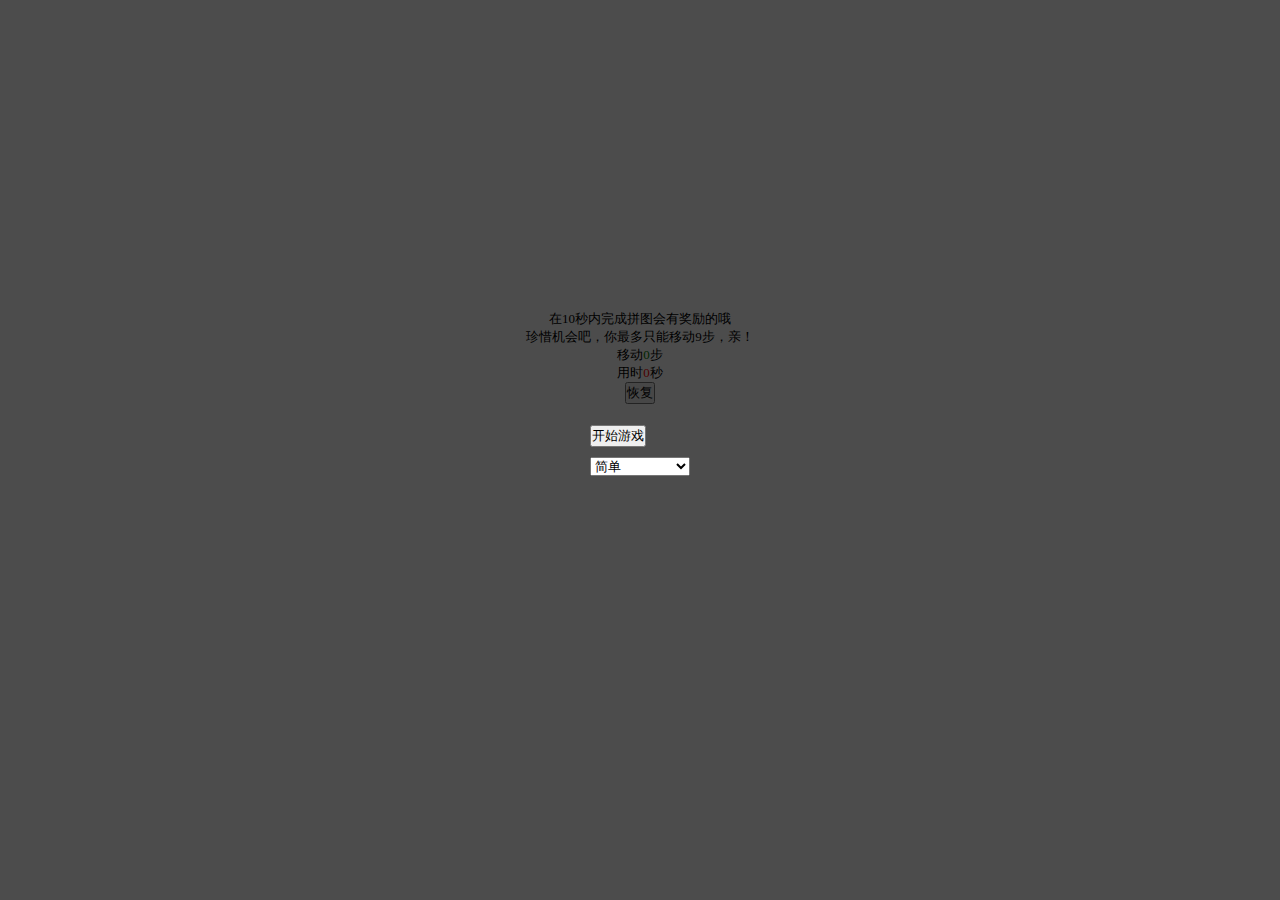
<file: web/pin/index.html>
﻿<!DOCTYPE html PUBLIC "-//W3C//DTD XHTML 1.0 Transitional//EN" "http://www.w3.org/TR/xhtml1/DTD/xhtml1-transitional.dtd">
<html xmlns="http://www.w3.org/1999/xhtml">
<head>
    <meta name="viewport" content="user-scalable=no, width=device-width, initial-scale=1, maximum-scale=1">
    <meta http-equiv="Content-Type" content="text/html; charset=utf-8" />
    <title>jquery拼图</title>
    <link type="text/css" rel="stylesheet" href="css/mgame2.css" />
    <script src="js/jquery-1.7.2.min.js"></script>
    <script src="js/mgame2.js"></script>
</head>

<body>
    <!--<div class="test"></div>-->
    <div class="cover">
        <div class="cover_bg"></div>
        <div class="cover_inner">
            <p style="margin-bottom: 10px;">
                <button class="startGame">开始游戏</button>
            </p>
            <p class="choice-level">
                <select>
                    <option value="3">简单</option>
                    <option value="4">中等难度</option>
                    <option value="5">高难</option>
                    <option value="6">令人发狂的</option>
                    <option value="7">外星人请选择</option>
                </select>
            </p>
        </div>
    </div>
    <div class="piece_container" points="1">
    </div>
    <div class="rule-description">
        <p>在10秒内完成拼图会有奖励的哦</p>
        <p>珍惜机会吧，你最多只能移动9步，亲！</p>
        <p>移动<span class="over-step">0</span>步</p>
        <p>用时<span class="over-time">0</span>秒</p>
        <p><button>恢复</button></p>
    </div>
</body>
</html>
</file>
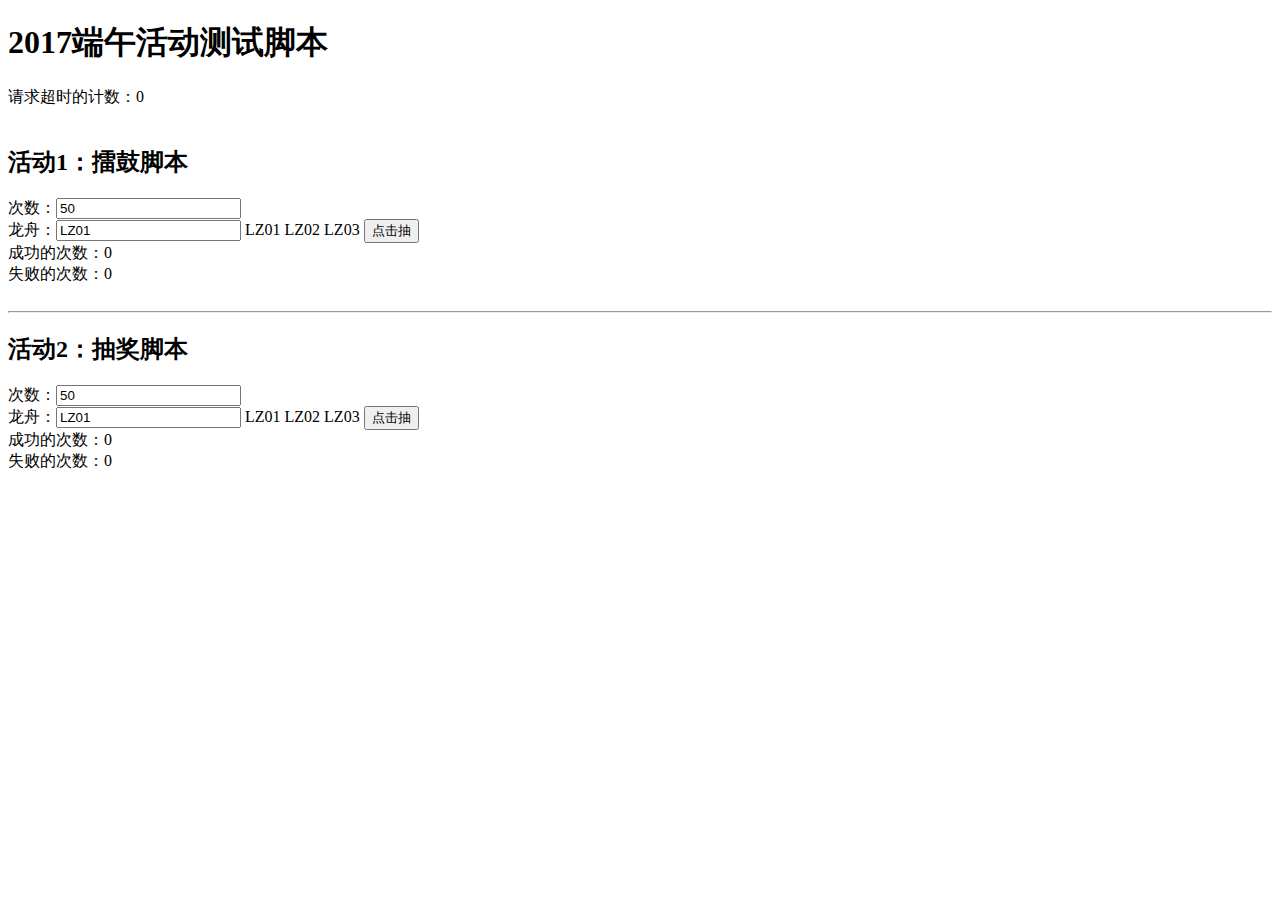
<file: web/2017duanwuPost.html>
﻿<!DOCTYPE html>
<html>
<head>
<meta http-equiv="Content-Type" content="text/html; charset=utf-8"/>
    <title></title>
	<meta charset="utf-8" />
    <script type="text/javascript" src="http://image.qpgame.com/js/jquery-1.7.2.min.js"></script>
    <script type="text/javascript" src="http://image.qpgame.com/js/dialog.js"></script>
    <script type="text/javascript" src="http://image.qpgame.com/js/self-adaptions.js"></script>
    <script type="text/javascript" src="https://image.qpgame.com/js/layer/mobile/layer.js"></script>
    <script>
        function AjaxRequest(urls, querys, FunCallback, params) {
            $.ajax({
                type: "POST",
                url: urls,
                data: querys,
                dataType: 'json',
                timeout: 30000,
                beforeSend: function () {

                }, //发送请求
                success: function (json) {
                    params = params || {};
                    FunCallback(json, params);
                },
                complete: function (XMLHttpRequest, status) {
                    if (status == "timeout") {
                        var val = parseInt($("#timeout").html());
                        $("#timeout").html(val + 1);
                        //alert("请求超时，请重试！");
                    }
                }

            });
        }
        function Draw1(id) {
            var count = parseInt($("#a1count").val());
            var lz = $("#lz1").val();
            for (var i = 1; i <= count; i++) {
                var query = { "appId": "wx6c63c20efe7d77c3", "wxUnionId": "oxAC5wcRixo7uFikpIWlqaGySmTY", "boatId": lz, "openId": "okHCJw_Y0AhQ9HnpaDihY2_tYGTU", "openNickName": "晴天Lucky" };
                var urls = "http://192.168.1.223:40015/Activity/LongZhouDraw1";
                var params = {"jqObj":$("#"+id)};
                AjaxRequest(urls, query, OnDrawCallback, params);
            }
        }

        function Draw2(id)
        {
            var count = parseInt($("#a2count").val());
            var lz = $("#lz2").val();
            for (var i = 1; i <= count; i++) {
                var query = { "appId": "wx6c63c20efe7d77c3", "wxUnionId": "oxAC5wcRixo7uFikpIWlqaGySmTY", "boatId": lz, "openId": "okHCJw_Y0AhQ9HnpaDihY2_tYGTU", "openNickName": "晴天Lucky" };
                var urls = "http://192.168.1.223:40015/Activity/LongZhouDraw2";
                var params = { "jqObj": $("#" + id) };
                AjaxRequest(urls, query, OnDrawCallback, params);
            }
        }
        function OnDrawCallback(json,params) {
            if(json.IsSuccess)
            {
                var $success = $(params.jqObj).find(".span_Success");
                var val = parseInt($success.html());
                $success.html(val + 1);
            }
            else
            {
                var $error = $(params.jqObj).find(".span_Error");
                var val = parseInt($error.html());
                $error.html(val + 1);
            }
        }
    </script>
</head>
<body>
    <h1>2017端午活动测试脚本</h1>
    <div>请求超时的计数：<span id="timeout">0</span></div><br />
    <div id="a1">
        <h2>活动1：擂鼓脚本</h2>
        次数：<input type="text" id="a1count" value="50" /><br />
        龙舟：<input type="text" id="lz1" value="LZ01" /> LZ01  LZ02 LZ03
        <input type="button" value="点击抽" onclick="Draw1('a1')" /><br />
        成功的次数：<span class="span_Success">0</span><br />
        失败的次数：<span class="span_Error">0</span>
    </div>
    <br />
    <hr />

    <div id="a2">
        <h2>活动2：抽奖脚本</h2>
        次数：<input type="text" id="a2count" value="50" /><br />
        龙舟：<input type="text" id="lz2" value="LZ01" /> LZ01  LZ02 LZ03
        <input type="button" value="点击抽" onclick="Draw2('a2')" /><br />
        成功的次数：<span class="span_Success">0</span><br />
        失败的次数：<span class="span_Error">0</span>
    </div>
</body>
</html>
</file>
<file: web/pin/css/mgame2.css>
@charset "utf-8";
/* CSS Document */
* {
  margin: 0;
  padding: 0;
}

body {
	font-family: "微软雅黑", "宋体", "黑体";
	font-size: 13px;
}

.piece_container {
	width: 320px;
    height: 310px;
	margin: auto;
    text-align: center;
    overflow: hidden;
}
.piece_container div {
    float: left;
    margin: 1px;
}

.cover {
    position: relative;
    z-index: 998;
}

.cover_bg {
    position: absolute;
    width: 100%;
    opacity: 0.7;
    z-index: 999;
    background: #000;
}
.cover_inner {
    position: absolute;
    z-index: 1000;
}

.rule-description {
    text-align: center;
}
.rule-description .over-time {
    color: red;
}
.rule-description p {
    text-align: center;
    margin: auto;
}
.rule-description .over-step {
    color: green;
}
</file>
